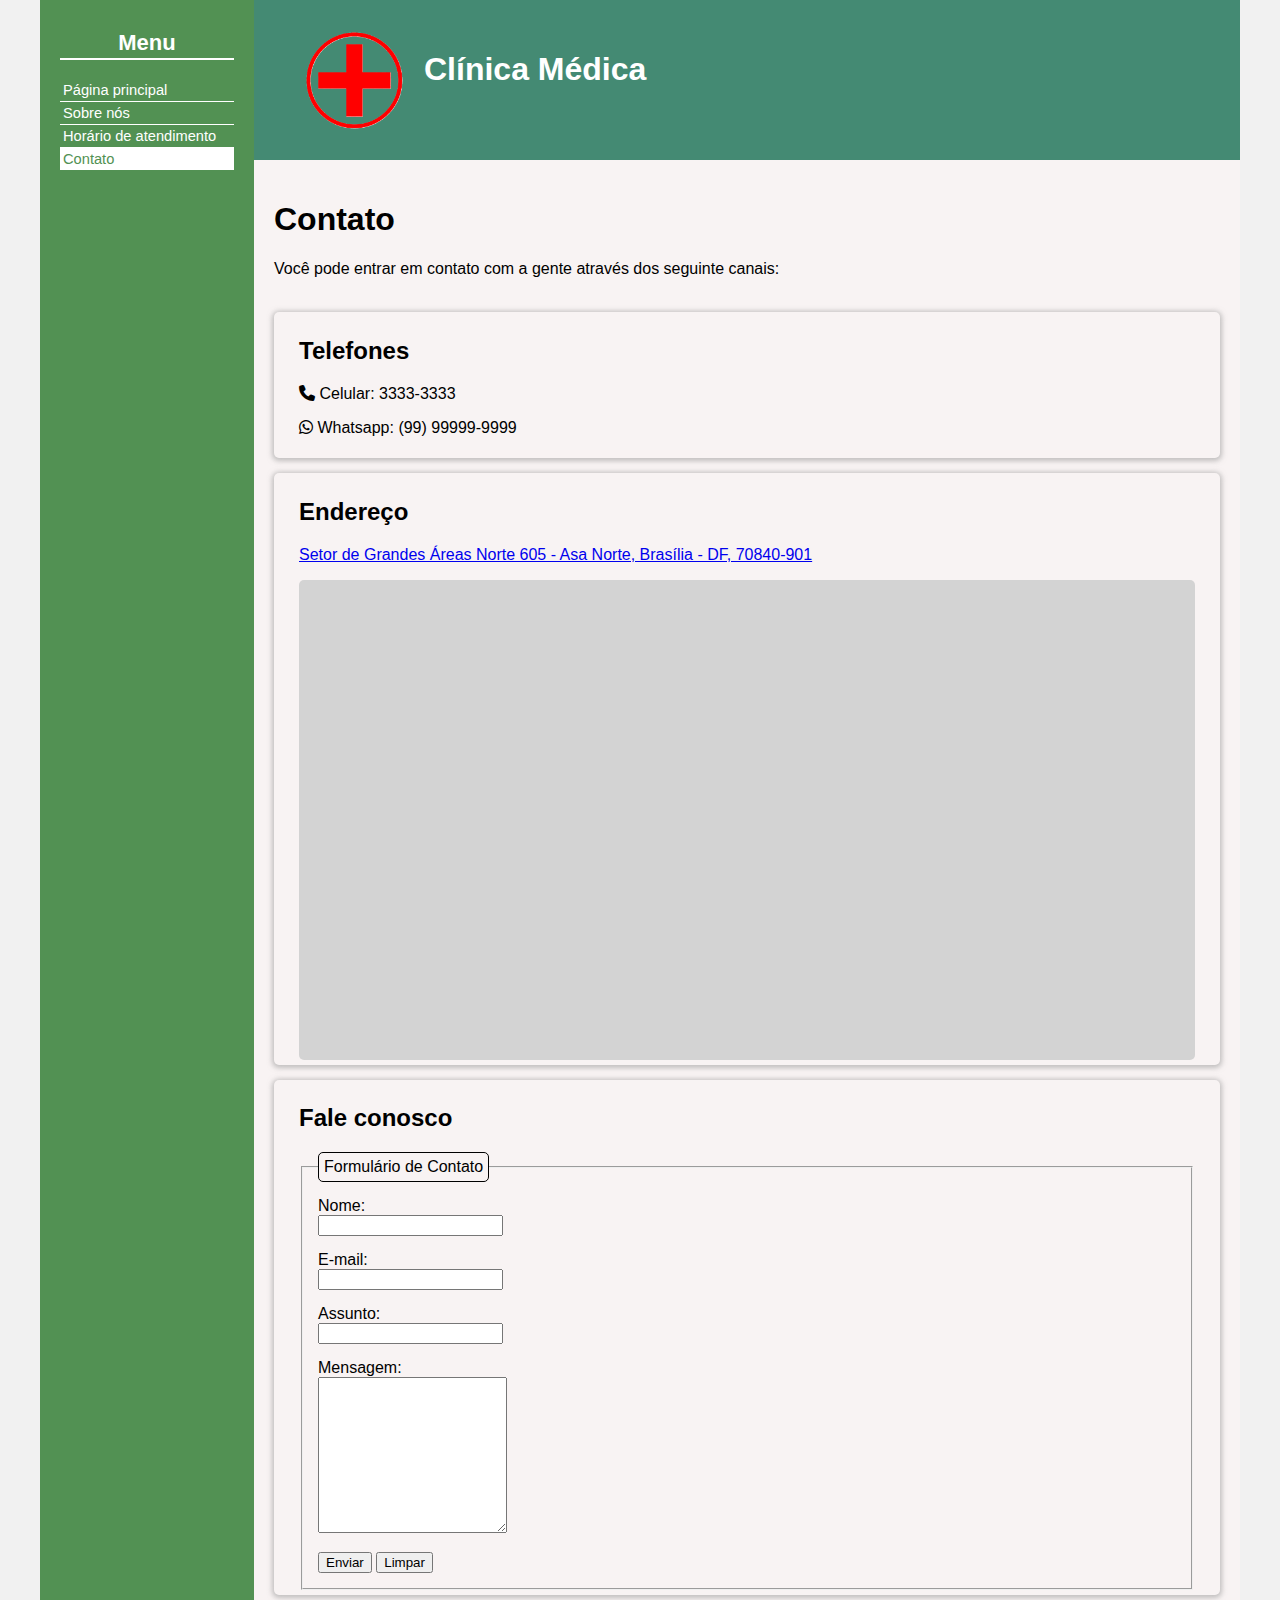
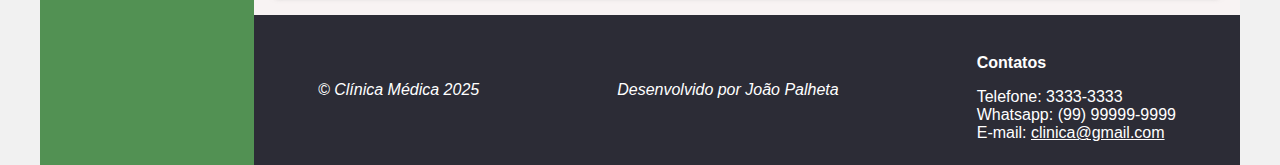
<file: contact.html>
<!DOCTYPE html>
<html lang="en">
<head>
    <meta charset="UTF-8">
    <meta http-equiv="X-UA-Compatible" content="IE=edge">
    <meta name="viewport" content="width=device-width, initial-scale=1.0">
    <title>Contato - Clínica Médica</title>
    <link rel="stylesheet" href="base.css">
    <link rel="stylesheet" href="https://cdnjs.cloudflare.com/ajax/libs/font-awesome/6.7.2/css/all.min.css">
    <link rel="shortcut icon" href="logo_hospital.png" type="image/x-icon">
</head>
<body>
    <div class="wrapper">
        <div class="menu">
            <!-- Aqui vai o seu menu -->
            <h2 style="text-align: center;">Menu</h2>
            <ul>
                <li style="border-bottom: 1px solid white;"><a href="index.html">Página principal</a></li>
                <li style="border-bottom: 1px solid white;"><a href="about.html" >Sobre nós</a></li>
                <li style="border-bottom: 1px solid white;" ><a href="horario.html">Horário de atendimento</a></li>
                <li class="selected"><a class="selected" href="contact.html">Contato</a></li>
            </ul>
        </div>

        <div class="main">
            <div class="header4">
                <div style="padding: 30px 50px; background-color: rgba(0, 0, 0, 0.457); width:100%; display: flex; gap:20px;">
                    <img src="logo_hospital.png" style="min-width:80px; min-height:80px;" width="100px" height="100px" alt="">
                    <h1 style="color: white;">Clínica Médica</h1>
                </div>
                <!-- Aqui vai o seu header -->
            </div>
    
            <div class="content">
                <h1>Contato</h1>
                <p>Você pode entrar em contato com a gente através dos seguinte canais: </p>
                <br>
                <div style="display: flex; flex-direction:column; gap:15px;">
                    <div style="box-shadow: 0px 1px 5px 2px rgba(142, 142, 142, 0.516); padding:5px 25px; border-radius:5px;">
                        <h2>Telefones</h2>
                        <p><i class="fa-solid fa-phone"></i> Celular: 3333-3333</p>
                        <p><i class="fa-brands fa-whatsapp"></i> Whatsapp: (99) 99999-9999</p>
                    </div>
                    <div style="box-shadow: 0px 1px 5px 2px rgba(142, 142, 142, 0.516); padding:5px 25px; border-radius:5px;">
                        <h2>Endereço</h2>
                        <p><a target="_blank" href="https://www.google.com/maps/place/Hospital+Universit%C3%A1rio+de+Bras%C3%ADlia/@-15.7769605,-47.908544,14z/data=!4m14!1m7!3m6!1s0x935a300281b751b1:0xc477b045ff66ed78!2sHospital+Santa+L%C3%BAcia!8m2!3d-15.8281651!4d-47.9298018!16s%2Fg%2F11dxd4dmfj!3m5!1s0x935a398074e768d3:0xb5b7210ce7774dab!8m2!3d-15.7714081!4d-47.8733141!16s%2Fg%2F11btrrlqnr?entry=ttu&g_ep=EgoyMDI1MDQyOS4wIKXMDSoASAFQAw%3D%3D">Setor de Grandes Áreas Norte 605 - Asa Norte, Brasília - DF, 70840-901</a></p>
                        <div style="background-color: lightgray; display:flex; justify-content:center; padding:15px; border-radius:5px;">
                            <iframe src="https://www.google.com/maps/embed?pb=!1m14!1m8!1m3!1d30716.092045653728!2d-47.908544020630636!3d-15.776960494984102!3m2!1i1024!2i768!4f13.1!3m3!1m2!1s0x935a398074e768d3%3A0xb5b7210ce7774dab!2sHospital%20Universit%C3%A1rio%20de%20Bras%C3%ADlia!5e0!3m2!1spt-BR!2sbr!4v1746131777511!5m2!1spt-BR!2sbr" width="100%" height="450" style="border:0;" allowfullscreen="" loading="lazy" referrerpolicy="no-referrer-when-downgrade"></iframe>
                        </div>
                    </div>
                    <div style="box-shadow: 0px 1px 5px 2px rgba(142, 142, 142, 0.516); padding:5px 25px; border-radius:5px;">
                        <h2>Fale conosco</h2>
                        <form action="">
                            <fieldset style="padding: 15px; display:flex; flex-direction:column; gap:15px;">
                                <legend style="border:1px solid black; border-radius:5px; padding:5px;">Formulário de Contato</legend>
                                <div>
                                    <label for="">Nome:</label>
                                    <br>
                                    <input type="text">
                                </div>
                                <div>
                                    <label for="">E-mail:</label>
                                    <br>
                                    <input type="email">
                                </div>
                                <div>
                                    <label for="">Assunto:</label>
                                    <br>
                                    <input type="text">
                                </div>
                                <div>
                                    <label for="">Mensagem:</label>
                                    <br>
                                    <textarea name="" id="" cols="21" rows="10"></textarea>
                                </div>
                                <div>
                                    <button type="submit">Enviar</button>
                                    <button type="reset">Limpar</button>
                                </div>
                            </fieldset>
                        </form>
                    </div>
                </div>
                <!-- Aqui vai o seu conteúdo -->
            </div>
            
            <div class="footer">
                <div>
                    <p><i>&copy Clínica Médica 2025</i></p>
                </div>
                <div style="text-wrap: wrap;">
                    <p><i>Desenvolvido por João Palheta</i></p>
                </div>
                <div style="display: flex; flex-direction: column; margin: 0px;">
                    <p><b>Contatos</b></p>
                    <span>Telefone: 3333-3333</span>
                    <span>Whatsapp: (99) 99999-9999</span>
                    <span>E-mail: <a href="">clinica@gmail.com</a></span>
                </div>
            </div>
        </div>
    </div>
</body>
</html>
</file>
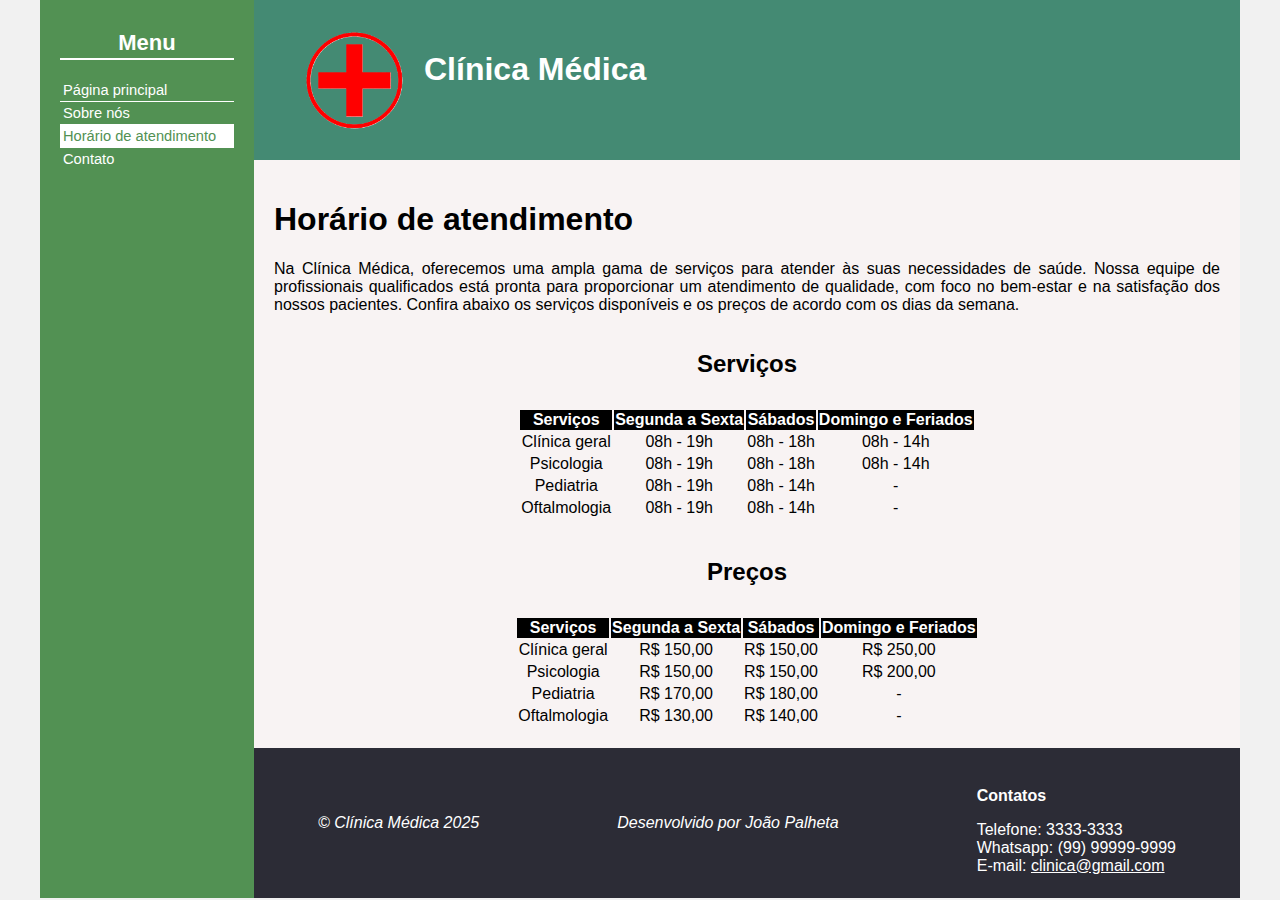
<file: horario.html>
<!DOCTYPE html>
<html lang="en">
<head>
    <meta charset="UTF-8">
    <meta http-equiv="X-UA-Compatible" content="IE=edge">
    <meta name="viewport" content="width=device-width, initial-scale=1.0">
    <title>Sobre nós - Clínica Médica</title>
    <link rel="stylesheet" href="base.css">
    <link rel="shortcut icon" href="logo_hospital.png" type="image/x-icon">
</head>
<body>
    <div class="wrapper">
        <div class="menu">
            <!-- Aqui vai o seu menu -->
            <h2 style="text-align: center;">Menu</h2>
            <ul>
                <li style="border-bottom: 1px solid white;"><a href="index.html">Página principal</a></li>
                <li style="border-bottom: 1px solid white;"><a href="about.html" >Sobre nós</a></li>
                <li class="selected" style="border-bottom: 1px solid white;" ><a class="selected" href="horario.html">Horário de atendimento</a></li>
                <li><a href="contact.html">Contato</a></li>
            </ul>
        </div>

        <div class="main">
            <div class="header3">
                <div style="padding: 30px 50px; background-color: rgba(0, 0, 0, 0.457); width:100%; display: flex; gap:20px;">
                    <img src="logo_hospital.png" style="min-width:80px; min-height:80px;" width="100px" height="100px" alt="">
                    <h1 style="color: white;">Clínica Médica</h1>
                </div>
                <!-- Aqui vai o seu header -->
            </div>
    
            <div class="content">
                <h1>Horário de atendimento</h1>
                <p>Na Clínica Médica, oferecemos uma ampla gama de serviços para atender às suas necessidades de saúde. Nossa equipe de profissionais qualificados está pronta para proporcionar um atendimento de qualidade, com foco no bem-estar e na satisfação dos nossos pacientes. Confira abaixo os serviços disponíveis e os preços de acordo com os dias da semana.</p>
                
                <div style="display: flex; align-items: center; justify-content: center; flex-direction: column; gap: 10px;">
                    <h2>Serviços</h2>
                    <table>
                        <thead>
                            <tr align="center" style="background-color: black; color: white; ">
                                <th>Serviços</th>
                                <th>Segunda a Sexta</th>
                                <th>Sábados</th>
                                <th>Domingo e Feriados</th>
                            </tr>
                        </thead>
                        <tbody align="center" >
                            <tr>
                                <td>Clínica geral</td>
                                <td>08h - 19h</td>
                                <td>08h - 18h</td>
                                <td>08h - 14h</td>
                            </tr>
                            <tr>
                                <td>Psicologia</td>
                                <td>08h - 19h</td>
                                <td>08h - 18h</td>
                                <td>08h - 14h</td>
                            </tr>
                            <tr>
                                <td>Pediatria</td>
                                <td>08h - 19h</td>
                                <td>08h - 14h</td>
                                <td>-</td>
                            </tr>
                            <tr>
                                <td>Oftalmologia</td>
                                <td>08h - 19h</td>
                                <td>08h - 14h</td>
                                <td>-</td>
                            </tr>
                        </tbody>
                    </table>
                </div>
                <br>
                <div style="display: flex; align-items: center; justify-content: center; flex-direction: column; gap: 10px;">
                    <h2>Preços</h2>
                    <table>
                        <thead>
                            <tr align="center" style="background-color: black; color: white; ">
                                <th>Serviços</th>
                                <th>Segunda a Sexta</th>
                                <th>Sábados</th>
                                <th>Domingo e Feriados</th>
                            </tr>
                        </thead>
                        <tbody align="center" >
                            <tr>
                                <td>Clínica geral</td>
                                <td>R$ 150,00</td>
                                <td>R$ 150,00</td>
                                <td>R$ 250,00</td>
                            </tr>
                            <tr>
                                <td>Psicologia</td>
                                <td>R$ 150,00</td>
                                <td>R$ 150,00</td>
                                <td>R$ 200,00</td>
                            </tr>
                            <tr>
                                <td>Pediatria</td>
                                <td>R$ 170,00</td>
                                <td>R$ 180,00</td>
                                <td>-</td>
                            </tr>
                            <tr>
                                <td>Oftalmologia</td>
                                <td>R$ 130,00</td>
                                <td>R$ 140,00</td>
                                <td>-</td>
                            </tr>
                        </tbody>
                    </table>
                </div>
                <!-- Aqui vai o seu conteúdo -->
            </div>
            
            <div class="footer">
                <div>
                    <p><i>&copy Clínica Médica 2025</i></p>
                </div>
                <div style="text-wrap: wrap;">
                    <p><i>Desenvolvido por João Palheta</i></p>
                </div>
                <div style="display: flex; flex-direction: column; margin: 0px;">
                    <p><b>Contatos</b></p>
                    <span>Telefone: 3333-3333</span>
                    <span>Whatsapp: (99) 99999-9999</span>
                    <span>E-mail: <a href="">clinica@gmail.com</a></span>
                </div>
            </div>
        </div>
    </div>
</body>
</html>
</file>
<file: base.css>
html, body {
    margin: 0;
}
body {
    background-color: #f1f1f1;
    display: flex;
    justify-content: center;
    font-family: 'Segoe UI', Tahoma, Geneva, Verdana, sans-serif;
}

.wrapper {
    width: 1200px;
    display: flex;
    margin: 0 auto;
    background-color: aquamarine;
}
.main {
    display: flex;
    flex-flow: column;
    width: 85%;
}
.menu {
    width: 15%;
    background-color: #529153;
    padding: 10px 20px 0px;
    justify-content: right;
    font-size: 11pt;
}

.menu li {
    list-style: none;
    padding: 3px;
}

.menu li a {
    color: white;
    text-decoration: none;
}

.menu li:hover{
    background-color: rgba(0, 0, 0, 0.5);
}


.menu ul{
    padding:0;
    background-color: #529153;
    
}

.menu h2{

    color: #ffffff;
    padding: 2px;
    border-bottom: 2px solid #ffffff;
  
}

.header1 {
    background-image: url("https://blog.estacio.br/wp-content/uploads/2021/01/8-grandes-m%C3%A9dicos-que-revolucionaram-a-Medicina.jpeg");
    background-size:cover;
    background-position: center;
    background-repeat: no-repeat;
    min-height: 150px;
    display: flex;
    align-items: center;
    justify-content: center;
}
.header2 {
    background-image: url("https://encrypted-tbn0.gstatic.com/images?q=tbn:ANd9GcTUKvNHLUe67xG_VzOjg6qJND9BTMTcg49sIQ&s");
    background-size:cover;
    background-position: center;
    background-repeat: no-repeat;
    min-height: 150px;
    display: flex;
    align-items: center;
    justify-content: center;
}
.header3 {
    background-image: url("");
    background-size:cover;
    background-position: center;
    background-repeat: no-repeat;
    min-height: 150px;
    display: flex;
    align-items: center;
    justify-content: center;
}
.header4 {
    background-image: url("https://blog.estacio.br/wp-content/uploads/2021/01/8-grandes-m%C3%A9dicos-que-revolucionaram-a-Medicina.jpeg");
    background-size:cover;
    background-position: center;
    background-repeat: no-repeat;
    min-height: 150px;
    display: flex;
    align-items: center;
    justify-content: center;
}
.content {
    background-color: rgb(248, 243, 243);
    min-height: 300px;
    padding: 20px;
    text-align: justify;
}
.footer {
    display: flex;
    background-color: #2C2C36;
    min-height: 150px;
    align-items: center;
    color: white;
    justify-content: space-around;
    flex-wrap: wrap;
    gap: 10px;
}

.footer div{
    align-items: baseline;
}

.footer div a{
    color: white;
    text-decoration: underline;
}

.selected{
    background-color: white !important;
    color: #529153 !important;
    
}
</file>
